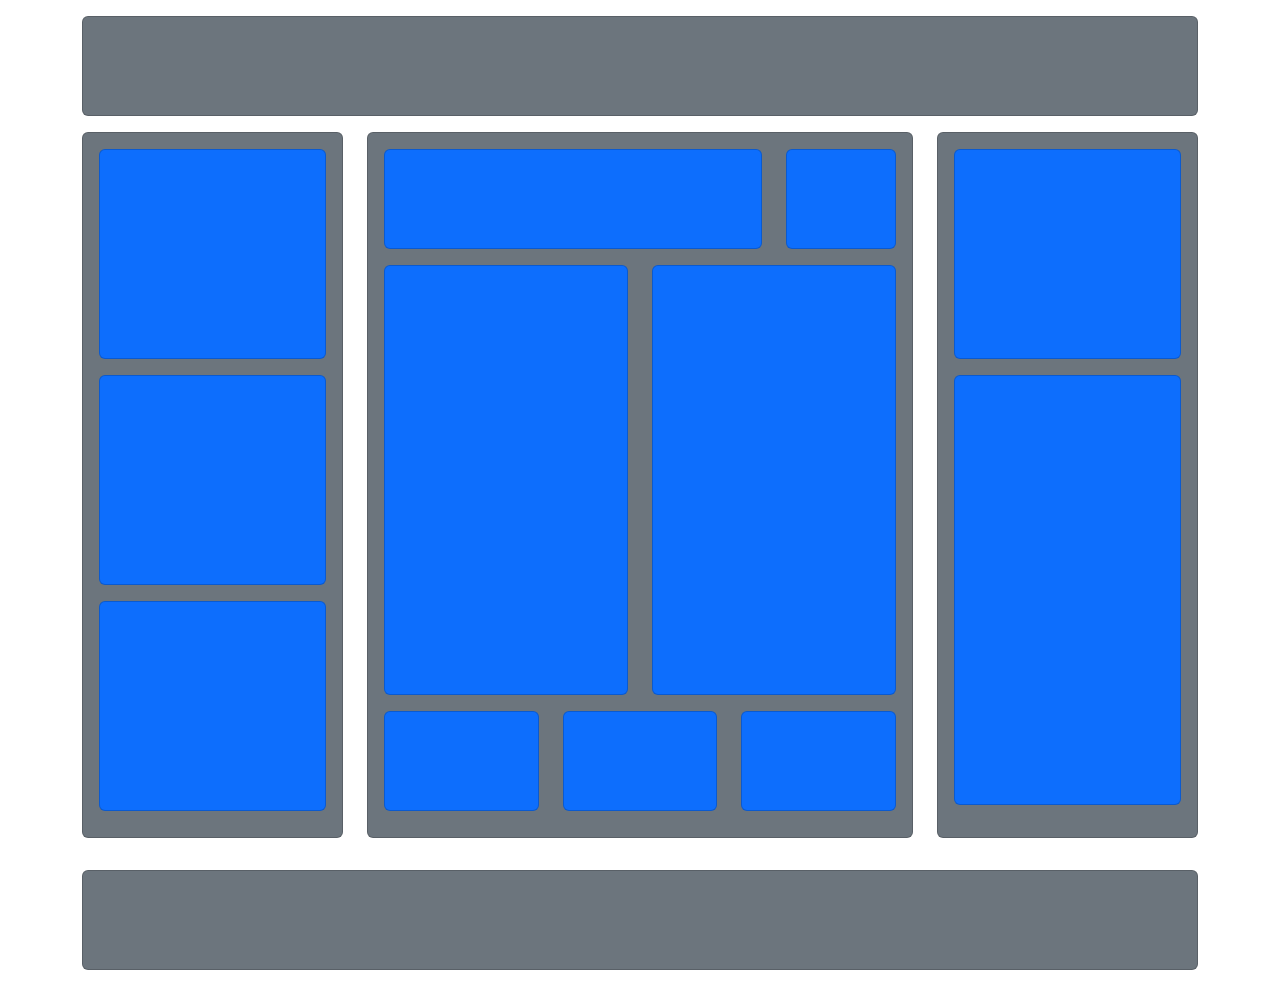
<file: practice10/index.html>
<!DOCTYPE html>
<html lang="en">
  <head>
    <meta charset="UTF-8" />
    <meta name="viewport" content="width=device-width, initial-scale=1.0" />
    <title>Document</title>
    <link rel="stylesheet" href="assets/css/bootstrap.css" />
    <link rel="stylesheet" href="assets/css/style.css" />
  </head>
  <body>
    <header>
      <div class="container">
        <div class="row">
          <div class="col-12​​ my-3">
            <div class="card bg-secondary"></div>
          </div>
        </div>
      </div>
    </header>
    <main>
      <div class="container">
        <div class="row">
          <div class="col-sm-12 col-md-6 col-lg-3  mb-3">
            <div class="card bg-secondary">
              <div class="card-body">
                <div class="col-12 mb-3">
                  <div class="card bg-primary"></div>
                </div>
                <div class="col-12 mb-3">
                  <div class="card bg-primary"></div>
                </div>
                <div class="col-12">
                  <div class="card bg-primary"></div>
                </div>
              </div>
            </div>
          </div>
          <div class="col-sm-12 col-md-6 col-lg-6 mb-3">
            <div class="card bg-secondary">
              <div class="card-body">
                <div class="row">
                  <div class="col-9 mb-3">
                    <div class="card bg-primary"></div>
                  </div>
                  <div class="col-3 mb-3">
                    <div class="card bg-primary"></div>
                  </div>
                  <div class="col-6 mb-3">
                    <div class="card bg-primary"></div>
                  </div>
                  <div class="col-6 mb-3">
                    <div class="card bg-primary"></div>
                  </div>
                  <div class="col-4">
                    <div class="card bg-primary"></div>
                  </div>
                  <div class="col-4">
                    <div class="card bg-primary"></div>
                  </div>
                  <div class="col-4">
                    <div class="card bg-primary"></div>
                  </div>
                </div>
              </div>
            </div>
          </div>
            <div class=" col-md-12 col-lg-3 mb-3">
                <div class="card bg-secondary">
                <div class="card-body">
                    <div class="col-12 mb-3">
                    <div class="card bg-primary"></div>
                    </div>
                    <div class="col-12 mb-3 h-75">
                    <div class="card bg-primary"></div>
                    </div>
                </div>
            </div>
        </div>
      </div>
    </main>
    <footer>
      <div class="container">
        <div class="row">
          <div class="col-12​​ my-3">
            <div class="card bg-secondary"></div>
          </div>
        </div>
      </div>
    </footer>
  </body>
</html>
</file>
<file: practice10/assets/css/style.css>
*{
    margin: 0;
    padding: 0;
    box-sizing: border-box;
}
.col-12​​{
    height: 100px ;
    /* background-color: blue !important; */
}
.col-3{
    height: 700px;
    /* background-color: blue !important; */
}
.card{
    height: 100%;
    width: 100%;
}
.col-6{
    height: 700px;
}
.card-body .col-12{
    height: 210px;
}
.card-body .col-9{
    height: 100px;
}
.card-body .col-3{
    height: 100px;
}
.card-body .col-6{
    height: 430px;
}
.card-body .col-4{
    height: 100px;
}
</file>
